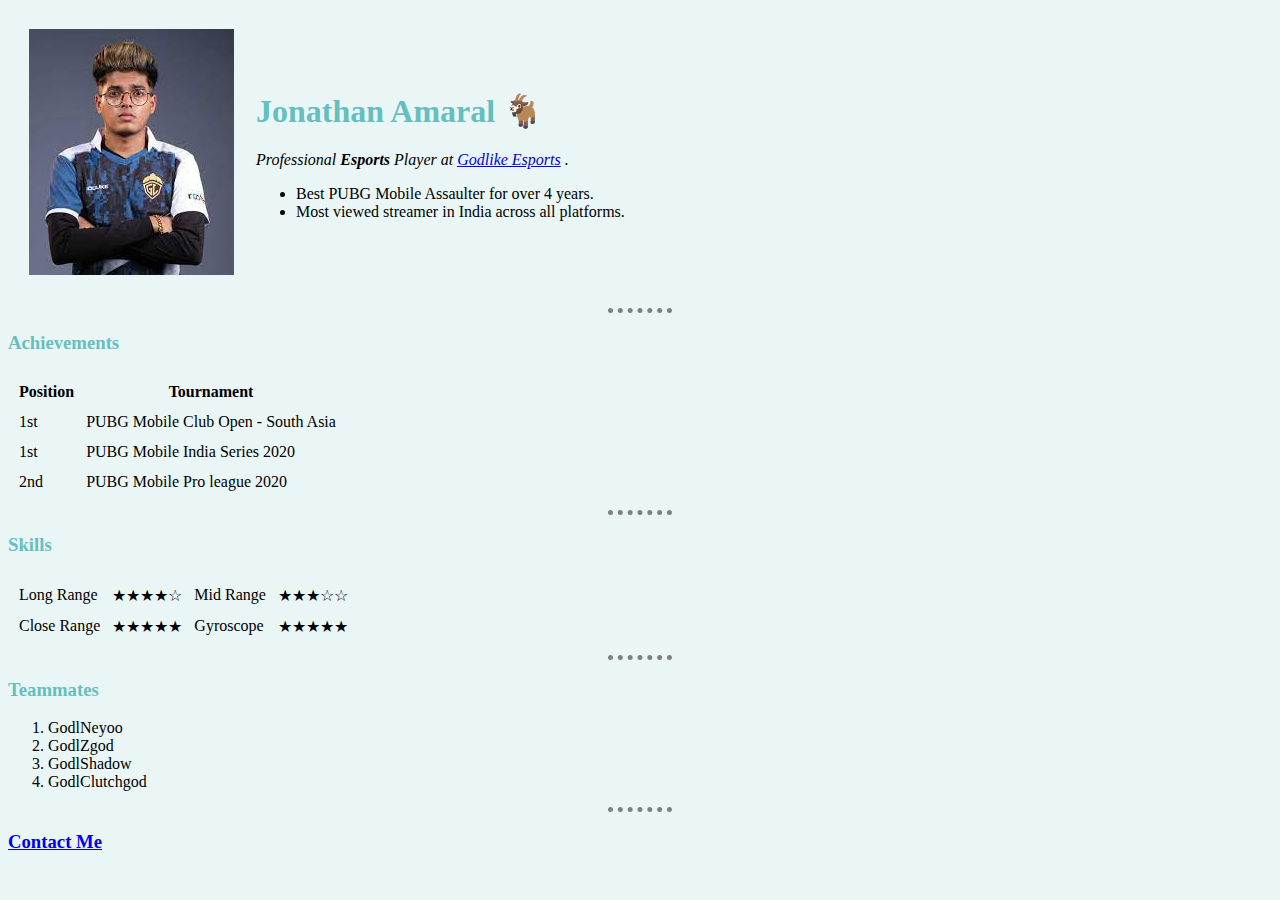
<file: index.html>
<!DOCTYPE html>
<html lang="en" dir="ltr">
  <head>
    <meta charset="utf-8">
    <title>Rahul's Website</title>
    <link rel="stylesheet" href="css/styles.css">
  </head>
  <body>
    <table cellspacing="20">
      <tr>
        <td><img src="jonathan.jpg" alt="kamlesh"></td>
        <td><h1>Jonathan Amaral 🐐</h1>
        <p><em>Professional <strong>Esports</strong> Player at <a href="https://www.youtube.com/c/GodLikeeSportsOfficial">Godlike Esports</a> .</em></p>
        <ul>
          <li>Best PUBG Mobile Assaulter for over 4 years. </li>
          <li>  Most viewed streamer in India across all platforms.</li>
        </ul>
        </td>
      </tr>
    </table>
    <hr>
    <h3>Achievements</h3>
    <table  cellspacing="10" >
      <thead>
        <th>Position</th>
        <th>Tournament</th>
      </thead>
      <tbody>
        <tr>
          <td>1st</td>
          <td>PUBG Mobile Club Open - South Asia </td>
        </tr>
        <tr>
          <td>1st</td>
          <td>PUBG Mobile India Series 2020</td>
        </tr>
        <tr>
          <td>2nd</td>
          <td>PUBG Mobile Pro league 2020 </td>
        </tr>
      </tbody>
    </table>
    <hr>
    <h3>Skills</h3>
    <table  cellspacing="10">
       <tr>
         <td>Long Range</td>
         <td>★★★★☆</td>
         <td>Mid Range</td>
         <td>★★★☆☆</td>
       </tr>
       <tr>
         <td>Close Range</td>
         <td>★★★★★</td>
         <td>Gyroscope</td>
         <td>★★★★★</td>
       </tr>
     </table>
     <hr>
    <h3>Teammates</h3>
    <ol>
      <li>GodlNeyoo</li>
      <li>GodlZgod</li>
      <li>GodlShadow</li>
      <li>GodlClutchgod</li>
    </ol>
    <hr>
    <h3><a href="contact.html">Contact Me</a></h3>

  </body>
</html>
</file>
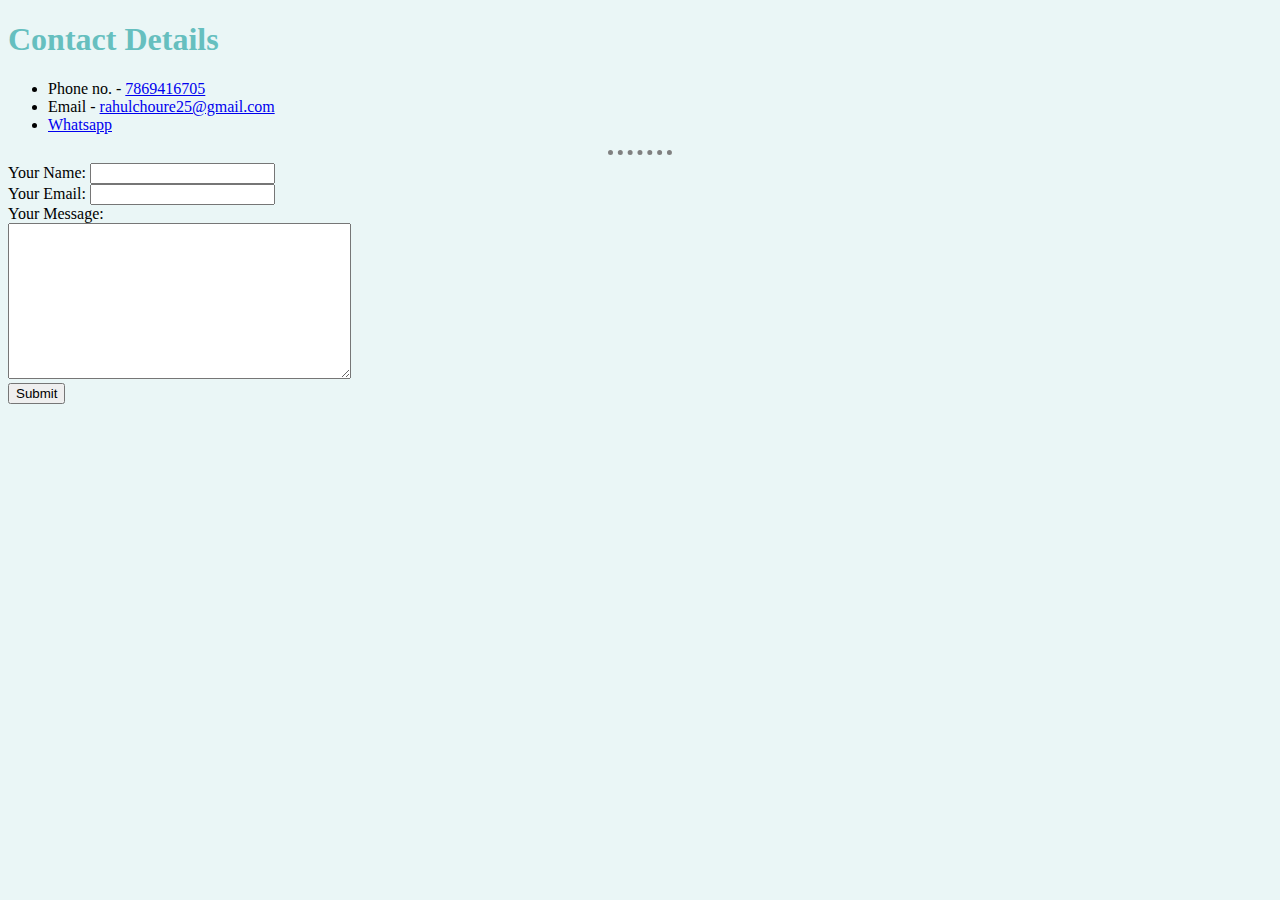
<file: contact.html>
<!DOCTYPE html>
<html lang="en" dir="ltr">
  <head>
    <meta charset="utf-8">
    <title>Contact details</title>
    <link rel="stylesheet" href="css/styles.css">
  </head>
  <body>
    <h1>Contact Details</h1>
    <ul>
      <li>Phone no. - <a href="tel:7869416705">7869416705</a></li>
      <li>Email - <a href="mailto:rahulchoure25@gmail.com">rahulchoure25@gmail.com</a></li>
      <li><a href="https://wa.me/qr/3YXVNI32CH6XP1">Whatsapp</a></li>
    </ul>
    <hr>
    <form  action="mailto:rahulchoure25@gmail.com" method="post" enctype="text/plain">
      <label>Your Name:</label>
      <input type="text" name="yourName" value=""><br>
      <label>Your Email:</label>
      <input type="email" name="yourEmail" value=""><br>
      <label>Your Message:</label><br>
      <textarea name="yourMessage" rows="10" cols="40"></textarea><br>
      <input type="submit" name="" >

    </form>
  </body>
</html>
</file>
<file: css/styles.css>
body{
  background-color: #EAF6F6;
}

hr{

  border-style: none;
  border-top-style: dotted;
  border-color: grey;
  border-width: 5px;
  height: 0px;
  width: 5%;
}
h1,h2,h3{
  color: #66BFBF;
}
</file>
